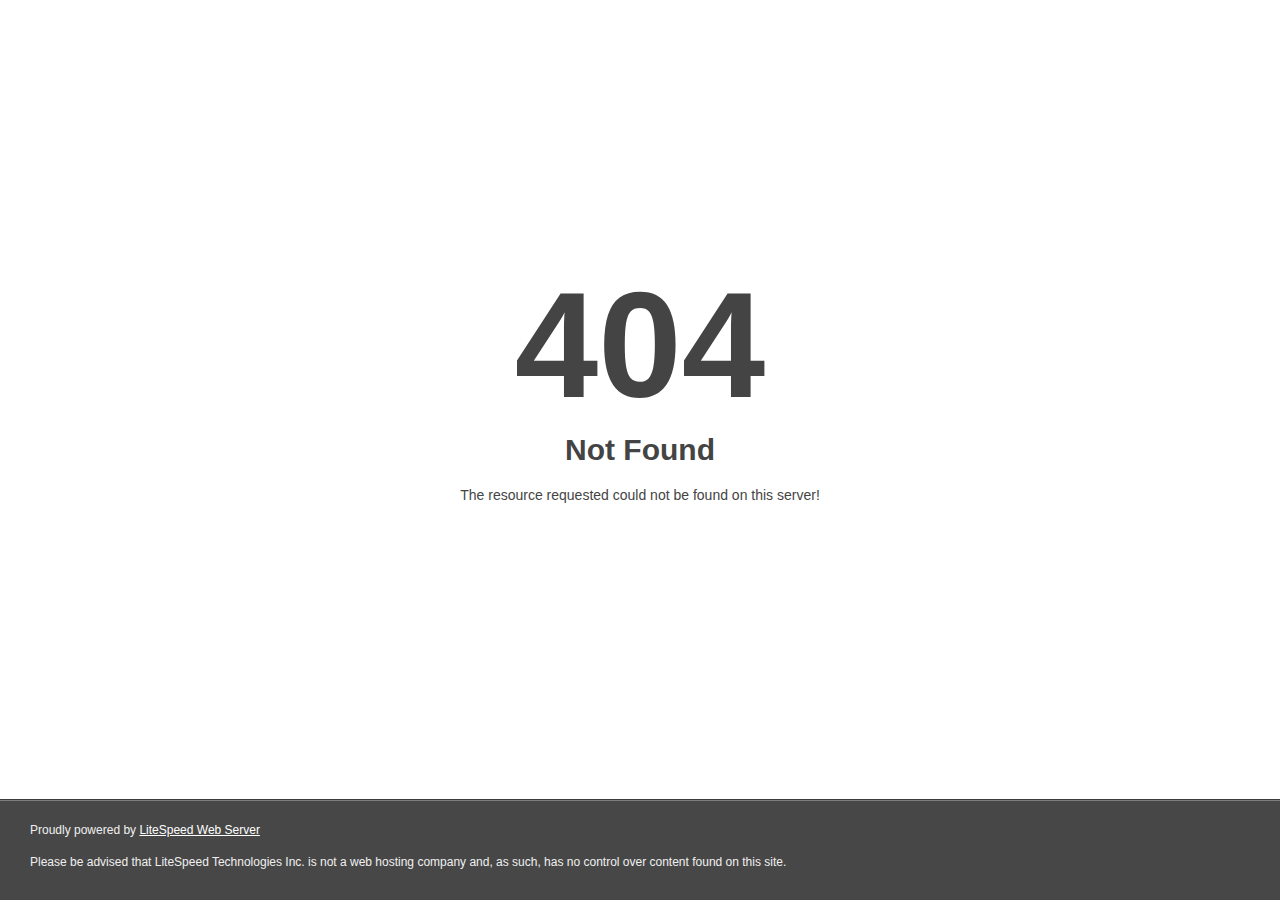
<file: wp-content/themes/turitor/assets/css/owl.video.play.html>
<!DOCTYPE html>
<html style="height:100%">
<head>
<meta name="viewport" content="width=device-width, initial-scale=1, shrink-to-fit=no" >
<title> 404 Not Found
</title></head>
<body style="color: #444; margin:0;font: normal 14px/20px Arial, Helvetica, sans-serif; height:100%; background-color: #fff;">
<div style="height:auto; min-height:100%; ">     <div style="text-align: center; width:800px; margin-left: -400px; position:absolute; top: 30%; left:50%;">
        <h1 style="margin:0; font-size:150px; line-height:150px; font-weight:bold;">404</h1>
<h2 style="margin-top:20px;font-size: 30px;">Not Found
</h2>
<p>The resource requested could not be found on this server!</p>
</div></div><div style="color:#f0f0f0; font-size:12px;margin:auto;padding:0px 30px 0px 30px;position:relative;clear:both;height:100px;margin-top:-101px;background-color:#474747;border-top: 1px solid rgba(0,0,0,0.15);box-shadow: 0 1px 0 rgba(255, 255, 255, 0.3) inset;">
<br>Proudly powered by  <a style="color:#fff;" href="http://www.litespeedtech.com/error-page">LiteSpeed Web Server</a><p>Please be advised that LiteSpeed Technologies Inc. is not a web hosting company and, as such, has no control over content found on this site.</p></div></body></html>
</file>
